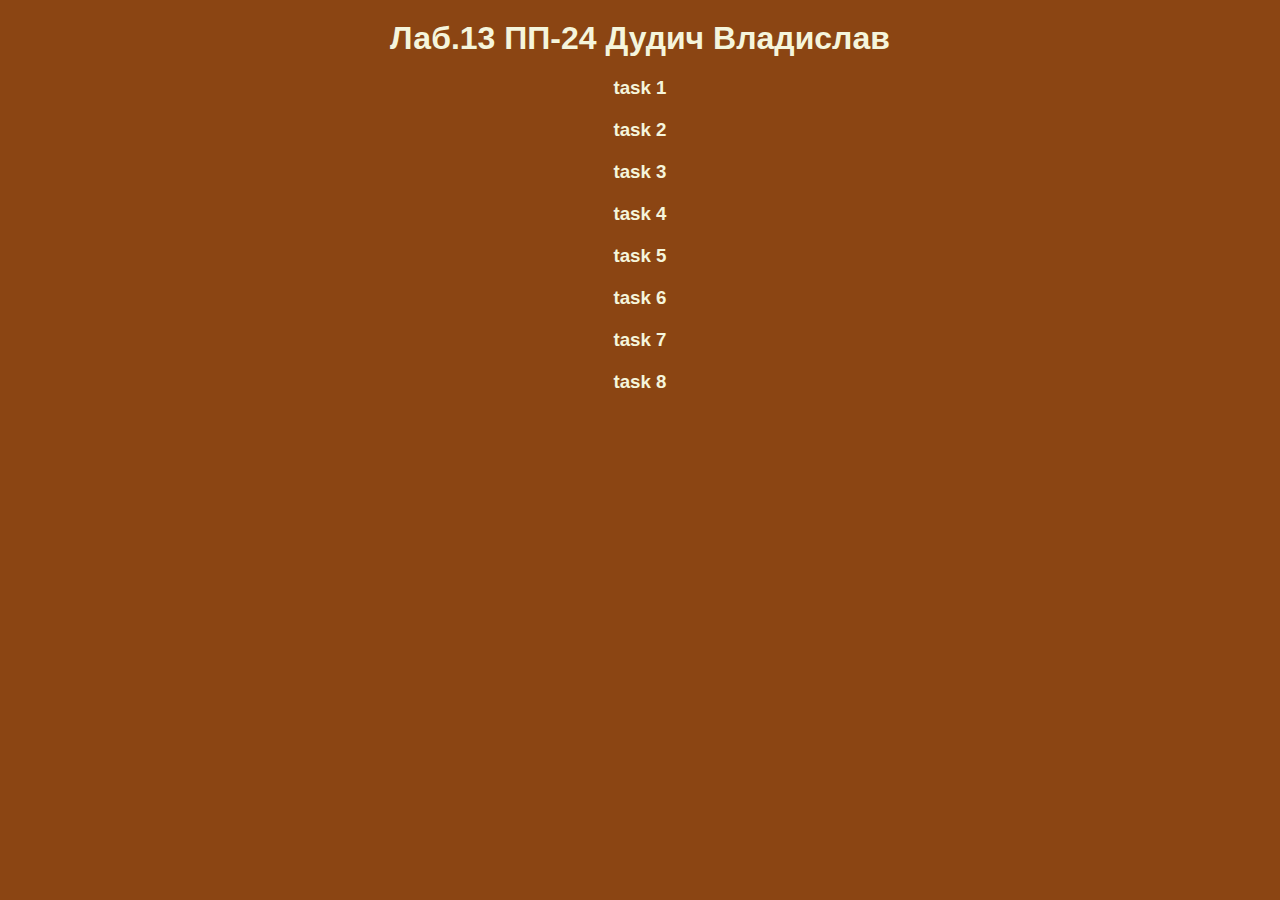
<file: index.html>
<!DOCTYPE html>
<html lang="en">
<head>
<meta charset="UTF-8">

<meta name="viewport" content="width=device-width, initial-
scale=1.0">

<title>Головна</title>
<link rel="stylesheet" href="style.css">
</head>
<body>
<h1>Лаб.13 ПП-24 Дудич Владислав</h1>
<h2></h2>
<div class="container">
<h3><a href="lab3_1.html">task 1</a></h3>
<h3><a href="lab3_2.html">task 2</a></h3>
<h3><a href="lab3_3.html">task 3</a></h3>
<h3><a href="lab3_4.html">task 4</a></h3>
<h3><a href="lab3_5.html">task 5</a></h3>
<h3><a href="lab3_6.html">task 6</a></h3>
<h3><a href="lab3_7.html">task 7</a></h3>
<h3><a href="lab3_8.html">task 8</a></h3>
</div>
</body>
</html>
</file>
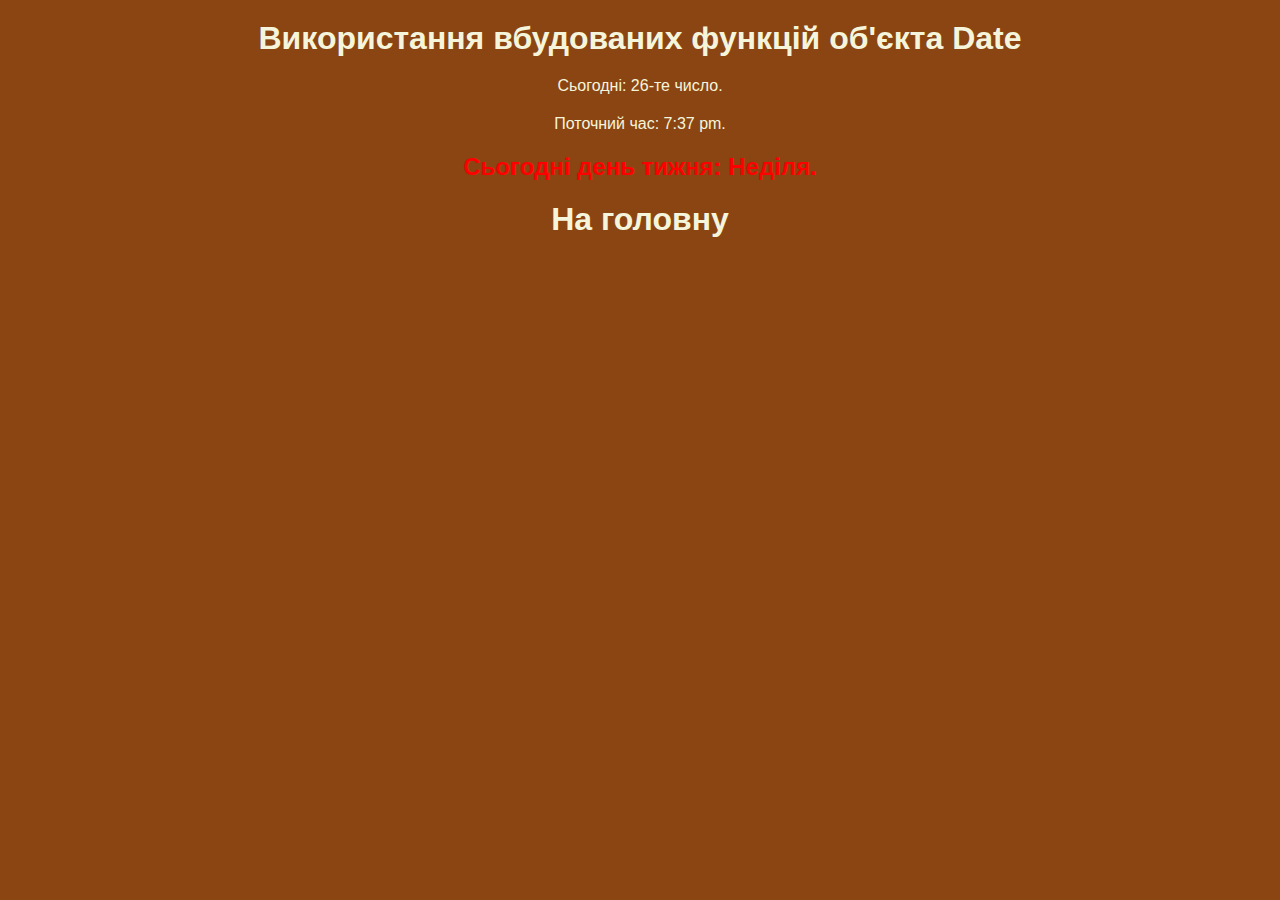
<file: lab3_1.html>
<!DOCTYPE HTML>
<html>
	<head>
		<meta charset="UTF-8">
		<title>Поточна дата і час</title>
        <link rel="stylesheet" type="text/css" href="style.css">
	</head>	
	<body>
		<h1>Використання вбудованих функцій об'єкта Date</h1>
		<p id="date"></p>
		<p id="time"></p>
		<p id="day"></p>

		<script>
			"use strict";

			let today = new Date();
			let dayOfMonth = today.getDate();
			let daysOfWeek = ["Неділя", "Понеділок", "Вівторок", "Середа", "Четвер", "П'ятниця", "Субота"];
			let dayOfWeek = daysOfWeek[today.getDay()];
			let hours = today.getHours();
			let minutes = today.getMinutes();
			if (minutes < 10) minutes = "0" + minutes;
			let time12 = hours < 12 ? `${hours}:${minutes} am` : `${hours - 12}:${minutes} pm`;

			document.getElementById("date").innerText = `Сьогодні: ${dayOfMonth}-те число.`;

			document.getElementById("time").innerText = `Поточний час: ${time12}.`;

			let dayElement = document.getElementById("day");
			dayElement.innerText = `Сьогодні день тижня: ${dayOfWeek}.`;
			dayElement.style.fontSize = "24px"; 
			dayElement.style.color = "red"; 
			dayElement.style.fontWeight = "bold"; 
		</script>
         <h1><a href="index.html">На головну</a></h1>
	</body>
</html>
</file>
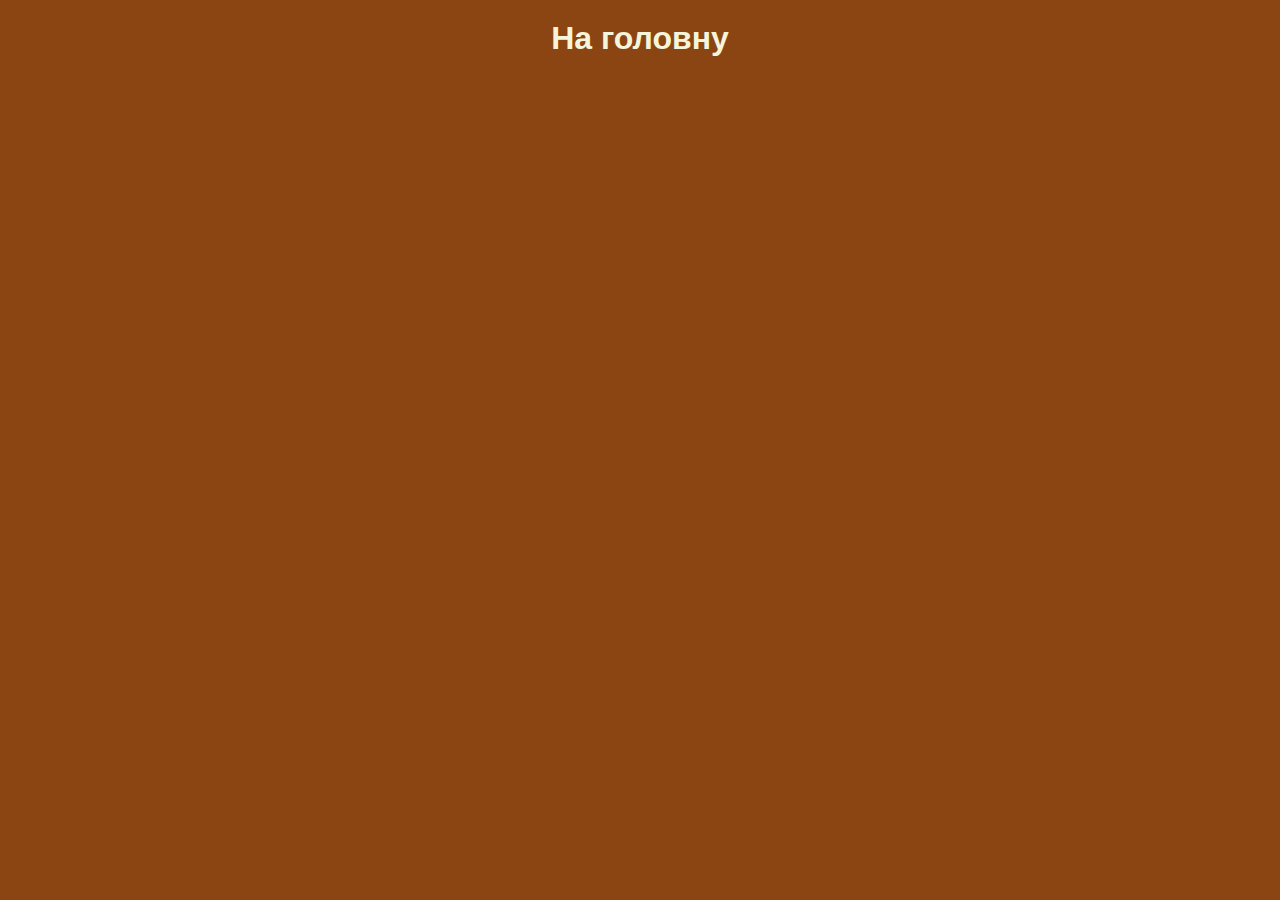
<file: lab3_2.html>
<!DOCTYPE HTML>
<html>
    <head>
        <meta charset="UTF-8">
        <title>Визначення часу</title>
        <link rel="stylesheet" type="text/css" href="style.css">
    </head>    
    <body>
        <script>
            "use strict";
            let today = new Date();
            let targetDay = new Date(today.getFullYear(), 5, 12); 
            const day = 86400000;
            const hour = 3600000; 
            const minute = 60000;
            let time = targetDay.getTime() - today.getTime(); 
            
            if (time < 0) { 
                targetDay = new Date(today.getFullYear() + 1, 5, 12); 
                time = targetDay.getTime() - today.getTime();
            }

            let days = Math.floor(time / day);
            let hours = Math.floor((time - days * day) / hour);
            let minutes = Math.floor((time - days * day - hours * hour) / minute);
            let str = days + " днів, " + hours + " годин, " + minutes + " хвилин.";
            console.log("До мого дня народження лишилося ", str);
            alert("До 12 червня залишилося " + str);
        </script>
         <h1><a href="index.html">На головну</a></h1>
    </body>
</html>
</file>
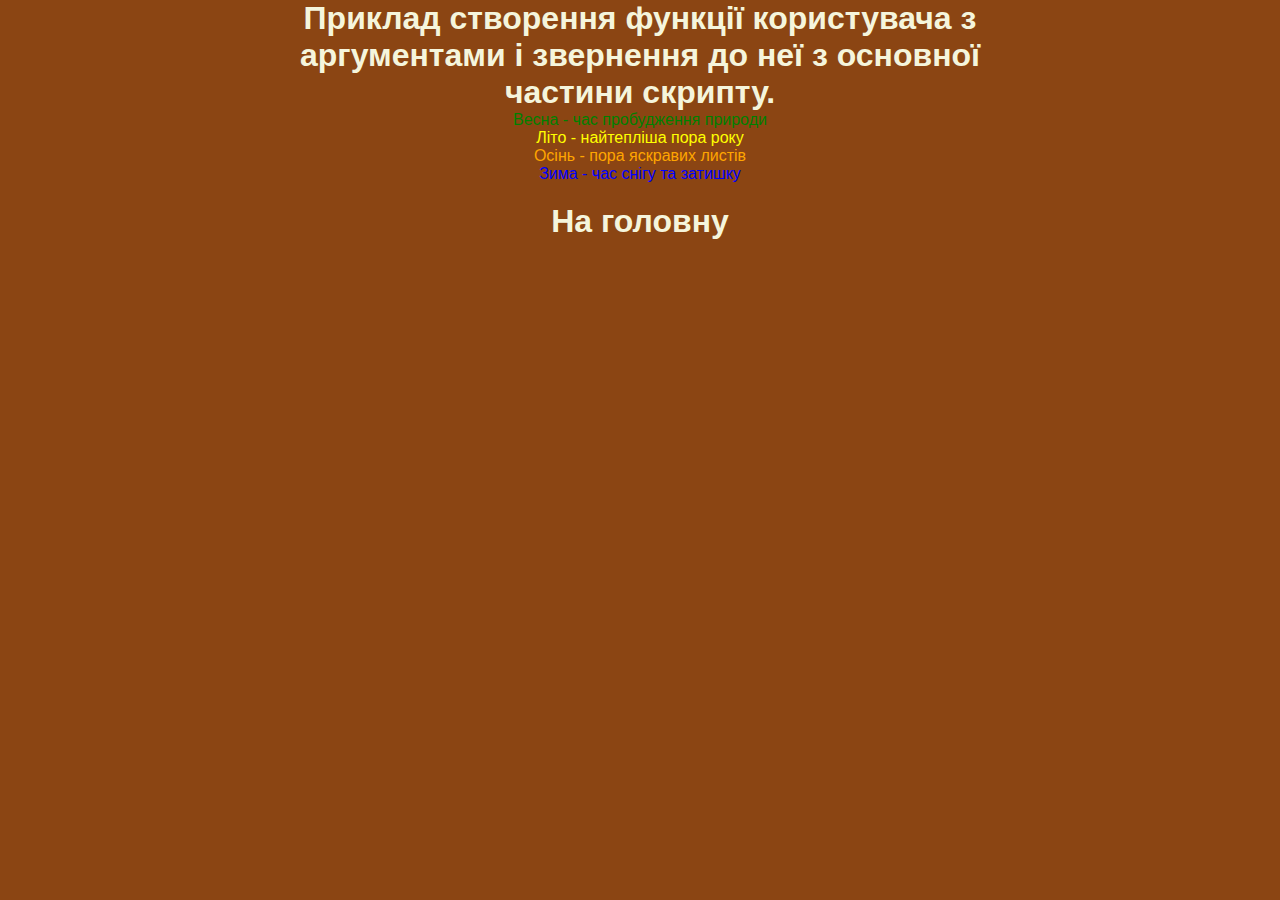
<file: lab3_3.html>
<!DOCTYPE HTML>
<html>
    <head>
        <meta charset="UTF-8">
        <title>Пори року</title>
        <link rel="stylesheet" type="text/css" href="style.css">
    </head>	
    <body>
        <h1 style="width: 60%; margin: auto;">Приклад створення функції користувача з аргументами і звернення до неї з основної частини скрипту.</h1>
        <script>
            function PrintBR(txt, color) { 
                document.write('<span style="color:' + color + ';">' + txt + '</span><br />');
            }

            PrintBR("Весна - час пробудження природи", "green");
            PrintBR("Літо - найтепліша пора року", "yellow");
            PrintBR("Осінь - пора яскравих листів", "orange");
            PrintBR("Зима - час снігу та затишку", "blue");
        </script>
        <h1><a href="index.html">На головну</a></h1>
    </body>
</html>
</file>
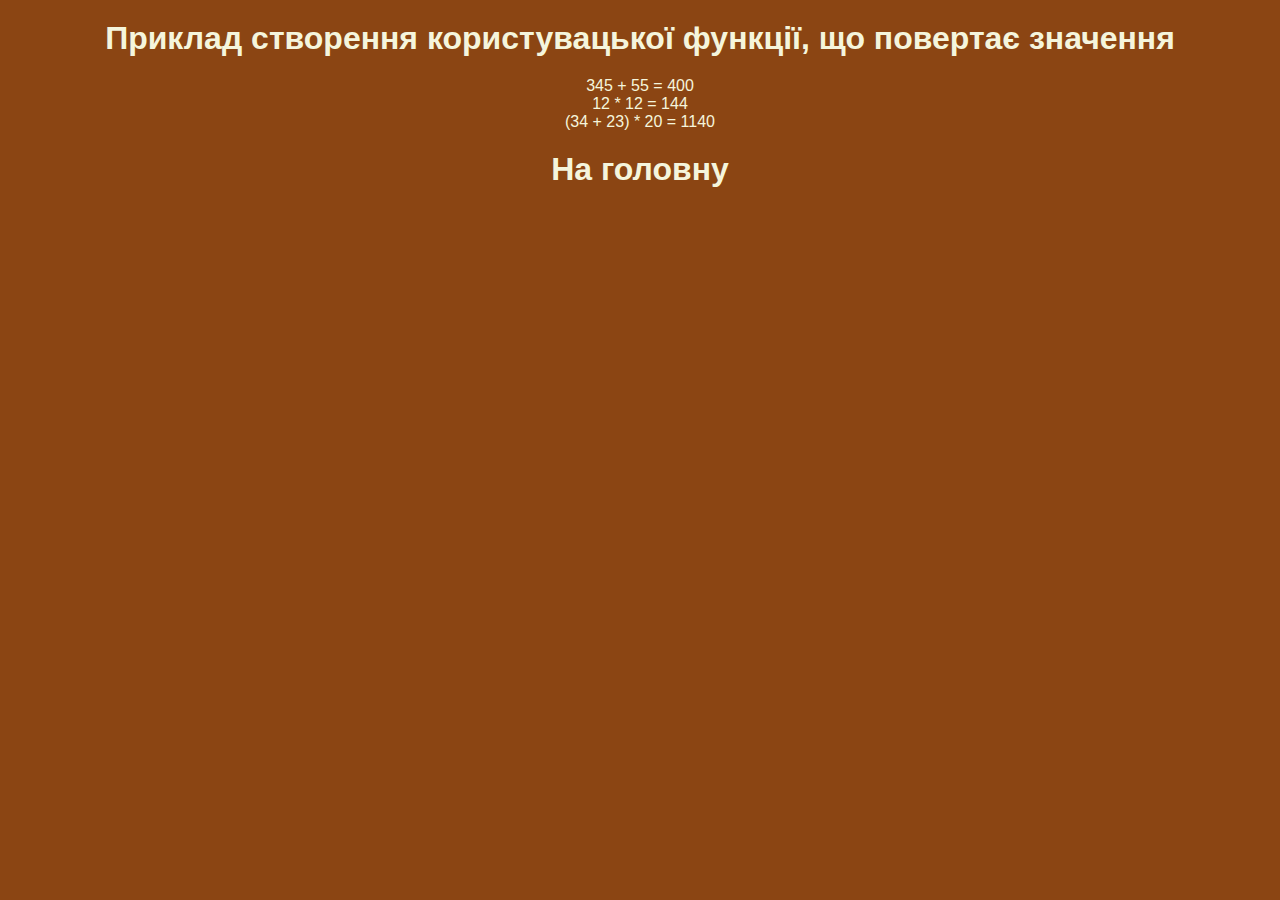
<file: lab3_4.html>
<!DOCTYPE HTML>
<html>
	<head>
		<meta charset="UTF-8">
		<title>Розрахунок</title>
        <link rel="stylesheet" type="text/css" href="style.css">
	</head>	
	<body>
        <h1>Приклад створення користувацької функції, що повертає значення</h1>
		<script>
			function AddNums(firstnum, secondnum) { 
				return firstnum + secondnum;
			}

			function MultiplyNums(firstnum, secondnum) {
				return firstnum * secondnum;
			}

			document.write("345 + 55 = ", AddNums(345, 55), "<br>");
			document.write("12 * 12 = ", MultiplyNums(12, 12), "<br>");
			document.write("(34 + 23) * 20 = ", MultiplyNums(AddNums(34, 23), 20), "<br>");
		</script>
        <h1><a href="index.html">На головну</a></h1>
	</body>
</html>
</file>
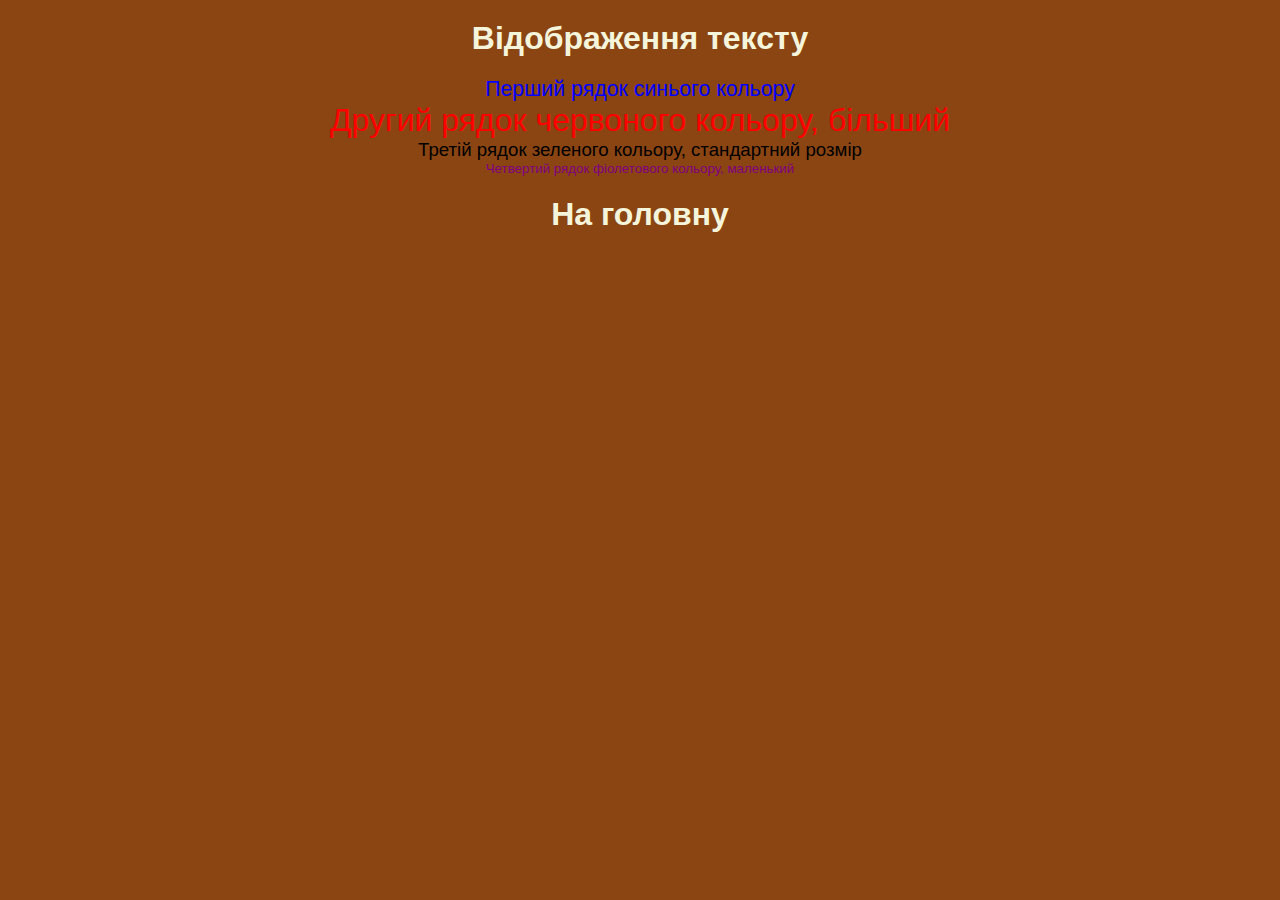
<file: lab3_5.html>
<!DOCTYPE HTML>
<html>
	<head>
		<meta charset="UTF-8">
		<title>Рядки</title>
        <link rel="stylesheet" type="text/css" href="style.css">
	</head>	
	<body>
        <h1>Відображення тексту</h1>
		<script>
			"use strict";
			function printText(txt, size = 14, color = 'black') {
				document.write(`<div style="font-size:${size}pt; color:${color}">${txt}</div>`);
			}

			printText("Перший рядок синього кольору", 16, 'blue');
			printText("Другий рядок червоного кольору, більший", 24, 'red');
			printText("Третій рядок зеленого кольору, стандартний розмір");
			printText("Четвертий рядок фіолетового кольору, маленький", 10, 'purple');
		</script>
          <h1><a href="index.html">На головну</a></h1>
	</body>
</html>
</file>
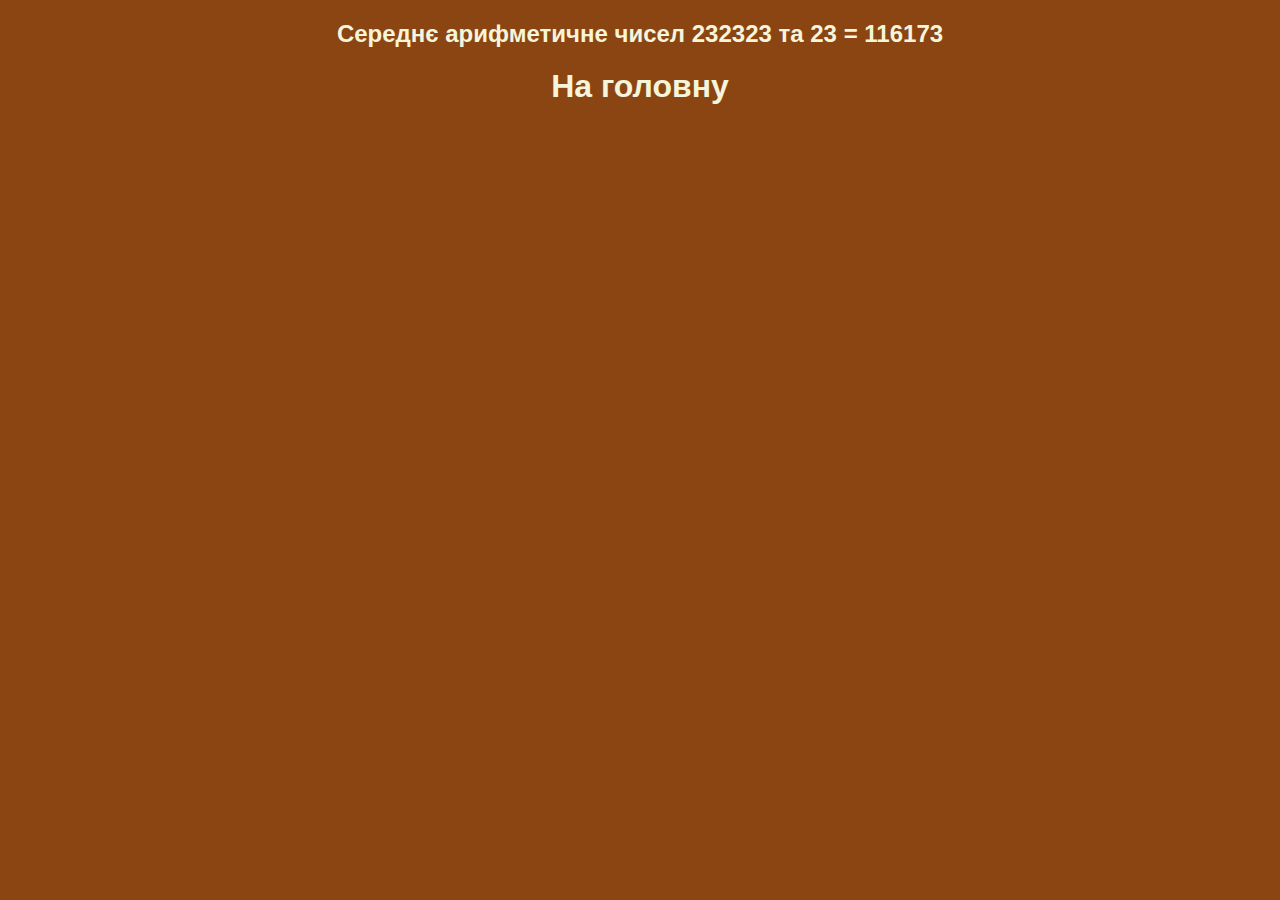
<file: lab3_6.html>
<!DOCTYPE HTML>
<html>
	<head>
		<meta charset="UTF-8">
		<title>Функція</title>
        <link rel="stylesheet" type="text/css" href="style.css">
	</head>	
	<body>
		<script>
			function average(a, b) { 
				return (a + b) / 2;
			}

			let number1 = 232323;
			let number2 = 23;

			let result = average(number1, number2);

			document.write("<h2>Середнє арифметичне чисел " + number1 + " та " + number2 + " = " + result + "</h2>");
		</script>
         <h1><a href="index.html">На головну</a></h1>
	</body>
</html>
</file>
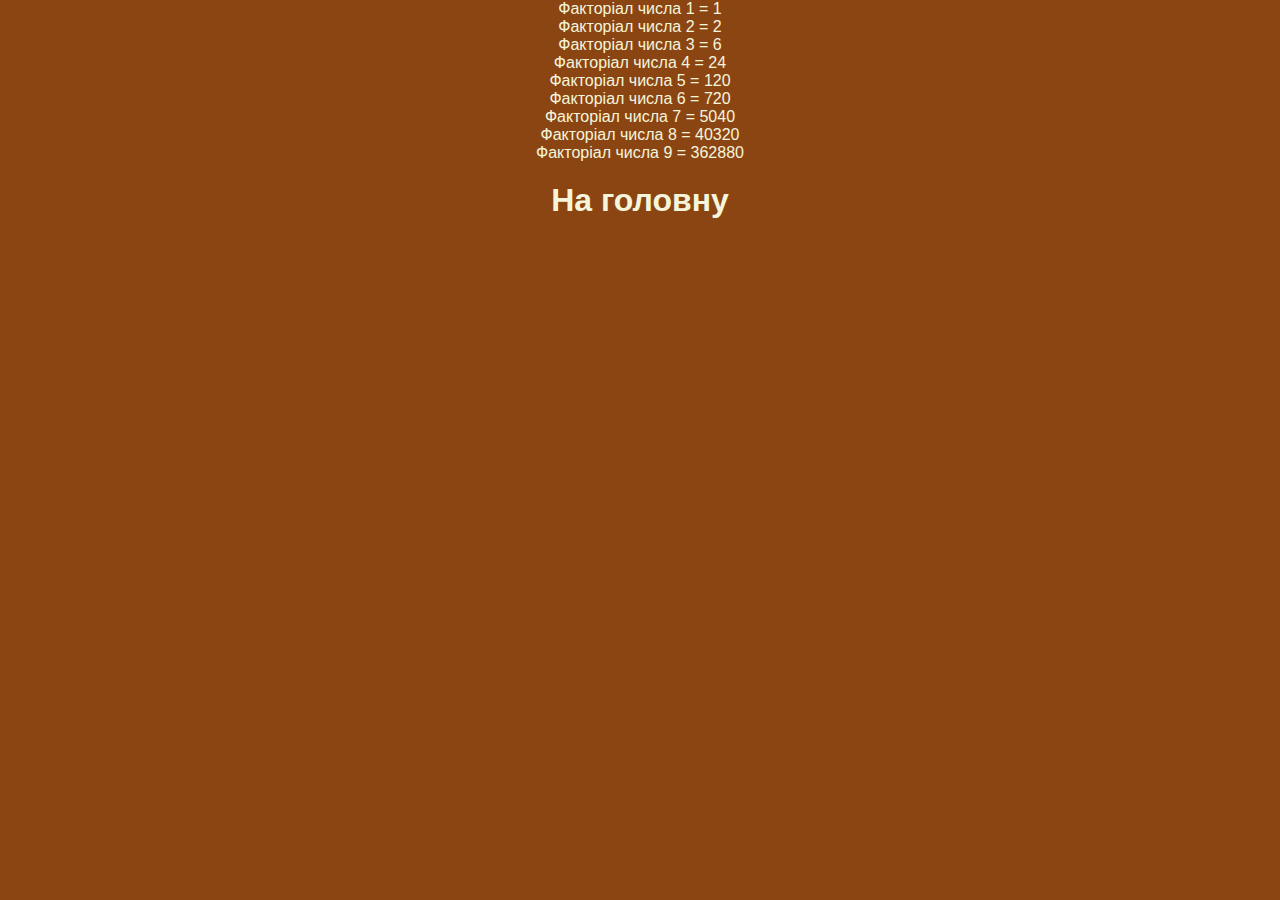
<file: lab3_7.html>
<!DOCTYPE HTML>
<html>
  <head>
    <meta charset="UTF-8">
    <title>Факторіали</title>
    <link rel="stylesheet" type="text/css" href="style.css">
  </head>  
  <body>
    <script>
      function factorial(n) {
        if (n === 0 || n === 1) {
          return 1;
        }
        let result = 1;
        for (let i = 2; i <= n; i++) {
          result *= i;
        }
        return result;
      }

      for (let i = 1; i <= 9; i++) {
        document.write("Факторіал числа " + i + " = " + factorial(i) + "<br>");
      }
    </script>
    <h1><a href="index.html">На головну</a></h1>
  </body>
</html>
</file>
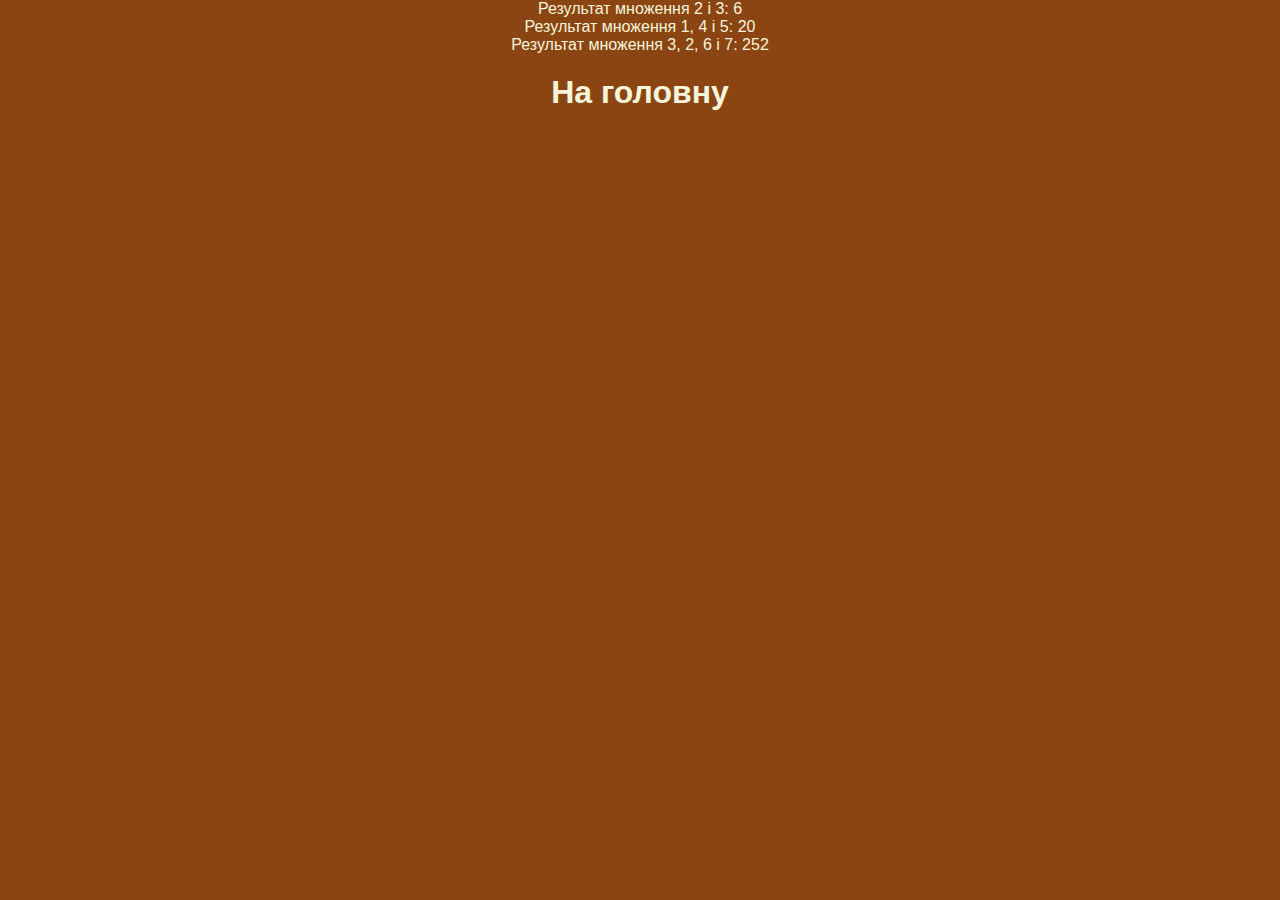
<file: lab3_8.html>
<!DOCTYPE HTML>
<html>
	<head>
		<meta charset="UTF-8">
		<title>Множення аргументів</title>
        <link rel="stylesheet" type="text/css" href="style.css">
	</head>	
	<body>
		<script>
			function multiply() {
				if (arguments.length < 2) {
					alert("Потрібно передати хоча б два аргументи");
					return;
				}
				var result = 1;
				for (var i = 0; i < arguments.length; i++) { 
					result *= arguments[i];
				}
				return result;
			}

			document.write("Результат множення 2 і 3: ", multiply(2, 3), "<br>");
			document.write("Результат множення 1, 4 і 5: ", multiply(1, 4, 5), "<br>");
			document.write("Результат множення 3, 2, 6 і 7: ", multiply(3, 2, 6, 7), "<br>");
		</script>
        <h1><a href="index.html">На головну</a></h1>
	</body>
</html>
</file>
<file: style.css>
body {
    background-color: #8B4513; 
    color: #F5F5DC; 
    text-align: center; 
    font-family: Arial, sans-serif; 
    margin: 0;
    padding: 0;
}

h1, h2, h3, h4, h5, h6 {
    margin: 20px 0;
}

p {
    margin: 20px auto;
    width: 80%; 
}

a {
    color: #F5F5DC;
    text-decoration: none;
}

a:hover {
    text-decoration: underline;
}
</file>
